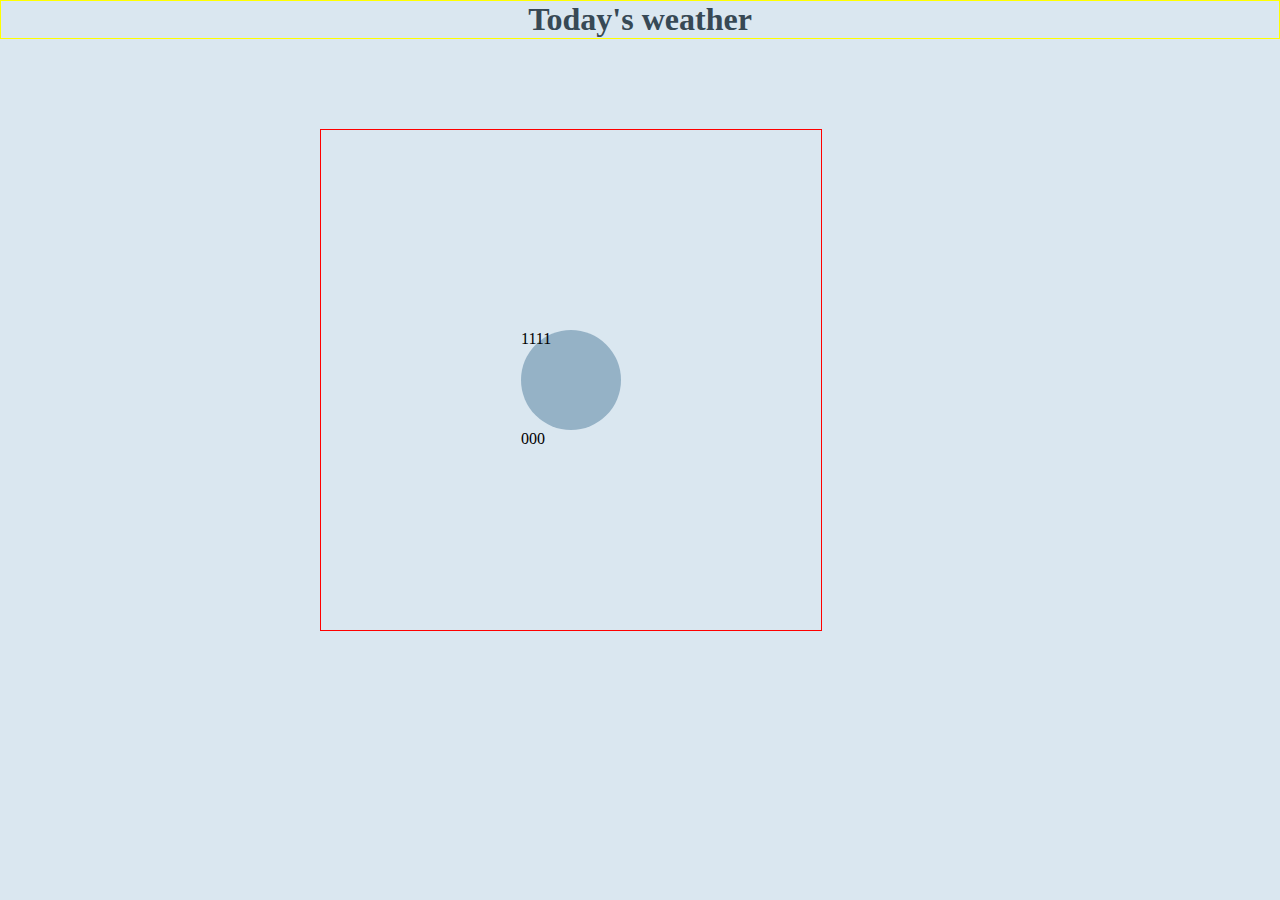
<file: animation.html>
<!DOCTYPE html>
<html lang="en">
<head>
    <meta charset="UTF-8">
    <meta http-equiv="X-UA-Compatible" content="IE=edge">
    <meta name="viewport" content="width=device-width, initial-scale=1.0">
    <link rel="stylesheet" href="./animation.css">
    <title>CSS animation</title>
</head>
<body>
    <h1>Today's weather</h1>
    <div id="box">
        <div class="cloud">
            <div>1111</div>
            <div>000</div>
            <div></div>
            <div></div>
            <div></div>
        </div>
    </div>
    
    
</body>
</html>
</file>
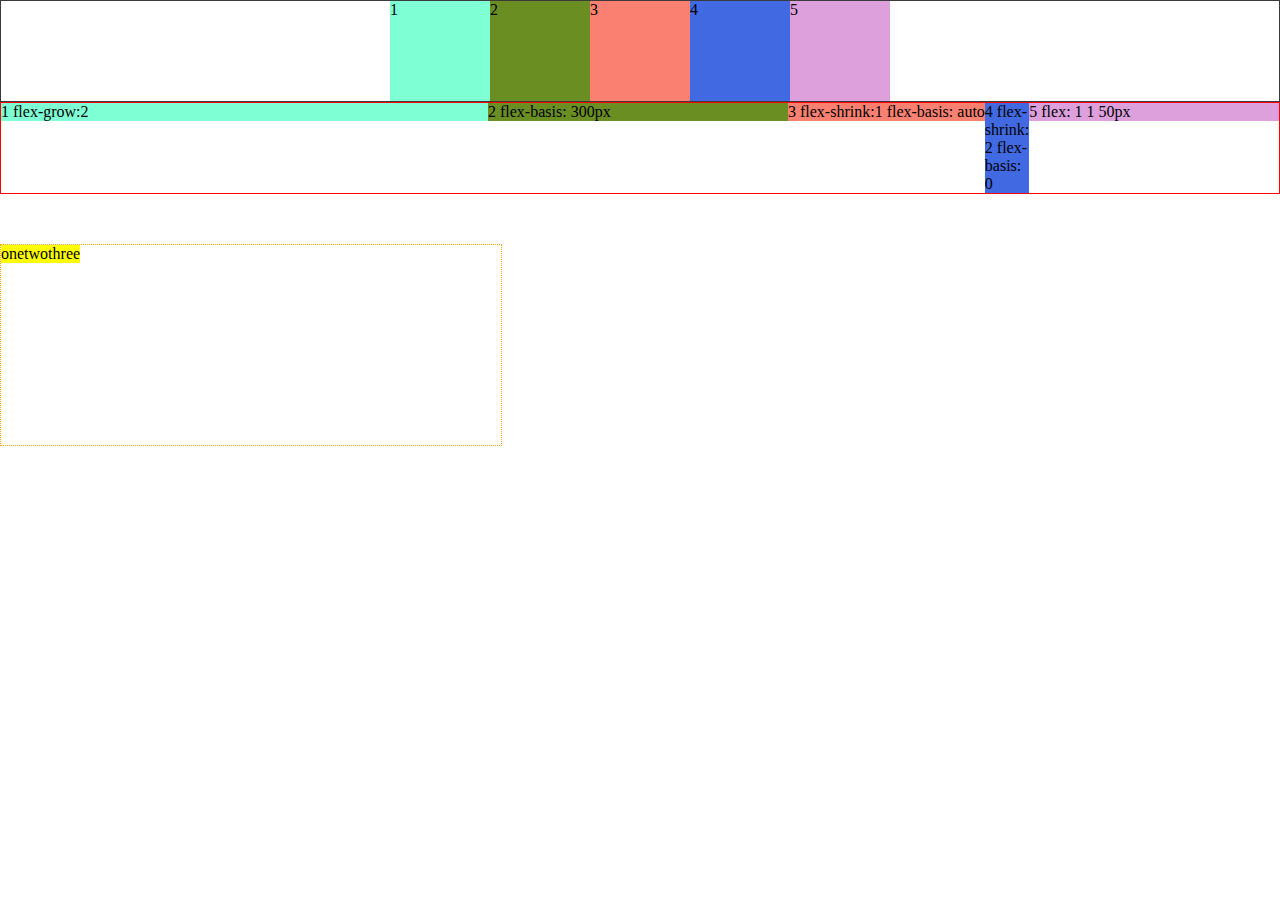
<file: flex.html>
<!DOCTYPE html>
<html lang="en">
<head>
    <meta charset="UTF-8">
    <meta http-equiv="X-UA-Compatible" content="IE=edge">
    <meta name="viewport" content="width=device-width, initial-scale=1.0">
    <link rel="stylesheet" href="./flex.css">
    <title>flex box</title>
</head>
<body>
    <div id="flex-container">
        <div class="flex-item1">1</div>
        <div class="flex-item2">2</div>
        <div class="flex-item3">3</div>
        <div class="flex-item4">4</div>
        <div class="flex-item5">5</div>
    </div>
    <div id="flex-container2" style="flex-wrap: nowrap; border:1px solid red;">
        <div class="flex-item1" style="flex-grow: 2;">1 flex-grow:2 </div>
        <div class="flex-item2" style="flex-basis: 300px;">2 flex-basis: 300px</div>
        <div class="flex-item3" style="flex-shrink: 1; flex-basis: auto;">3 flex-shrink:1 flex-basis: auto</div>
        <div class="flex-item4" style="flex-shrink: 2; flex-basis: 0">4 flex-shrink: 2 flex-basis: 0</div>
        <div class="flex-item5" style="flex: 1 1 50px;">5 flex: 1 1 50px</div>
    </div>
    <div id="nav">
        <ul>
            <li>one</li>
            <li>two</li>
            <li>three</li>
        </ul>
    </div>

</body>
</html>
</file>
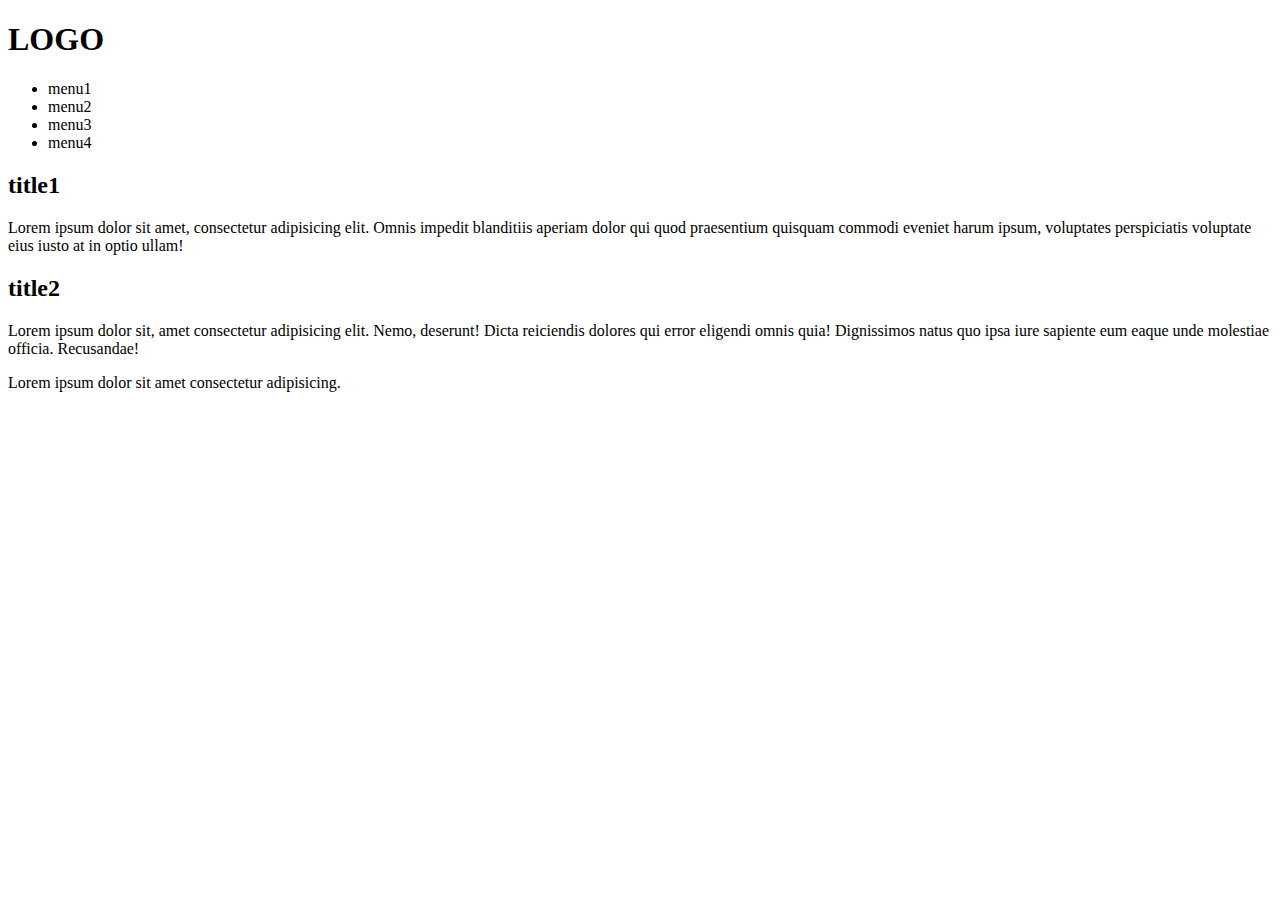
<file: main.html>
<!DOCTYPE html>
<html lang="en">
<head>
    <meta charset="UTF-8">
    <meta http-equiv="X-UA-Compatible" content="IE=edge">
    <meta name="viewport" content="width=device-width, initial-scale=1.0">
    <title>Document</title>
</head>
<body>
    <nav>
        <h1>LOGO</h1>
        <ul>
            <li>menu1</li>
            <li>menu2</li>
            <li>menu3</li>
            <li>menu4</li>
        </ul>
    </nav>
    <main>
        <h2>title1</h2>
        <p>Lorem ipsum dolor sit amet, consectetur adipisicing elit. Omnis impedit blanditiis aperiam dolor qui quod praesentium quisquam commodi eveniet harum ipsum, voluptates perspiciatis voluptate eius iusto at in optio ullam!</p>
        <h2>title2</h2>
        <p>Lorem ipsum dolor sit, amet consectetur adipisicing elit. Nemo, deserunt! Dicta reiciendis dolores qui error eligendi omnis quia! Dignissimos natus quo ipsa iure sapiente eum eaque unde molestiae officia. Recusandae!</p>
    </main>
    <footer>
        Lorem ipsum dolor sit amet consectetur adipisicing.
    </footer>
    
</body>
</html>
</file>
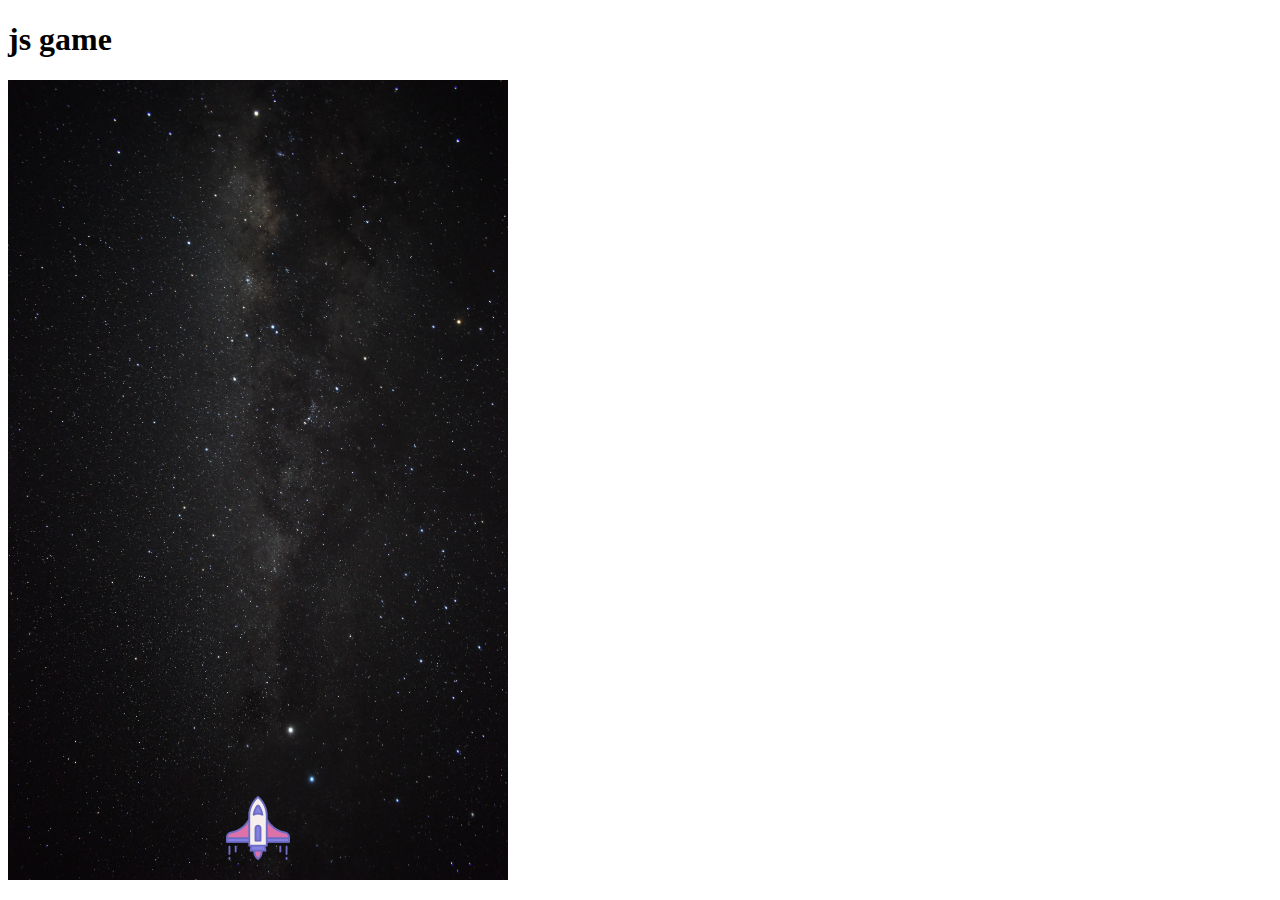
<file: shooting game.html>
<!DOCTYPE html>
<html lang="en">
<head>
    <meta charset="UTF-8">
    <meta http-equiv="X-UA-Compatible" content="IE=edge">
    <meta name="viewport" content="width=device-width, initial-scale=1.0">
    <title>shooting game</title>
</head>
<body>
    <h1>js game</h1>
    <script src="shooting game.js"></script>
</body>
</html>
</file>
<file: animation.css>
:root {
    --background-color : #dae7f0;
    --font-color : #374955;
    --cloud-color : #95B2C6;
}

* {
    margin: 0;
    padding: 0;
    width: 100%;
    height: 100%;
}

body {
    background-color: var(--background-color);
}

h1 {
    position: relative;
    top: 0;
    left: 0;
    color: var(--font-color);
    width: auto;
    height: auto;
    border: 1px solid yellow;
    text-align: center;
    ;
}

#box {
    border: 1px solid red;
    position: relative;
    width: 500px;
    height: 500px;
    top: 10%;
    left: 25%;
    ;
}

.cloud {
    position: absolute;
    background-color: var(--cloud-color);
    width: 100px;
    height: 100px;
    border-radius: 50%;
    top: calc( 60% - 100px );
    left: calc( 60% - 100px );

}
</file>
<file: flex.css>
* {
    margin: 0;
    padding: 0;
}
#flex-container,
#flex-container2 {
    /* width: 1000px;
    height: 800px; */
    border: 1px solid #3b3b3b;
    display: flex;
    flex-flow: wrap row;
    justify-content: center;
    align-items: flex-start;
    align-content: center;
}
#flex-container > div {
    width: 100px;
    height: 100px;
}
.flex-item1 {
    background-color: aquamarine;
}
.flex-item2 {
    background-color: olivedrab;
}
.flex-item3 {
    background-color: salmon;
}
.flex-item4 {
    background-color: royalblue;
}
.flex-item5 {
    background-color: plum;
}
#nav {
    margin-top: 50px;
    width: 500px;
    height: 200px;
    border: 1px dotted orange;
    position: relative;
}
#nav > ul {
    position: absolute;
    display: flex;
    list-style-type: none;
    text-align: center;
}
#nav li {
    background-color: yellow;
}
</file>
